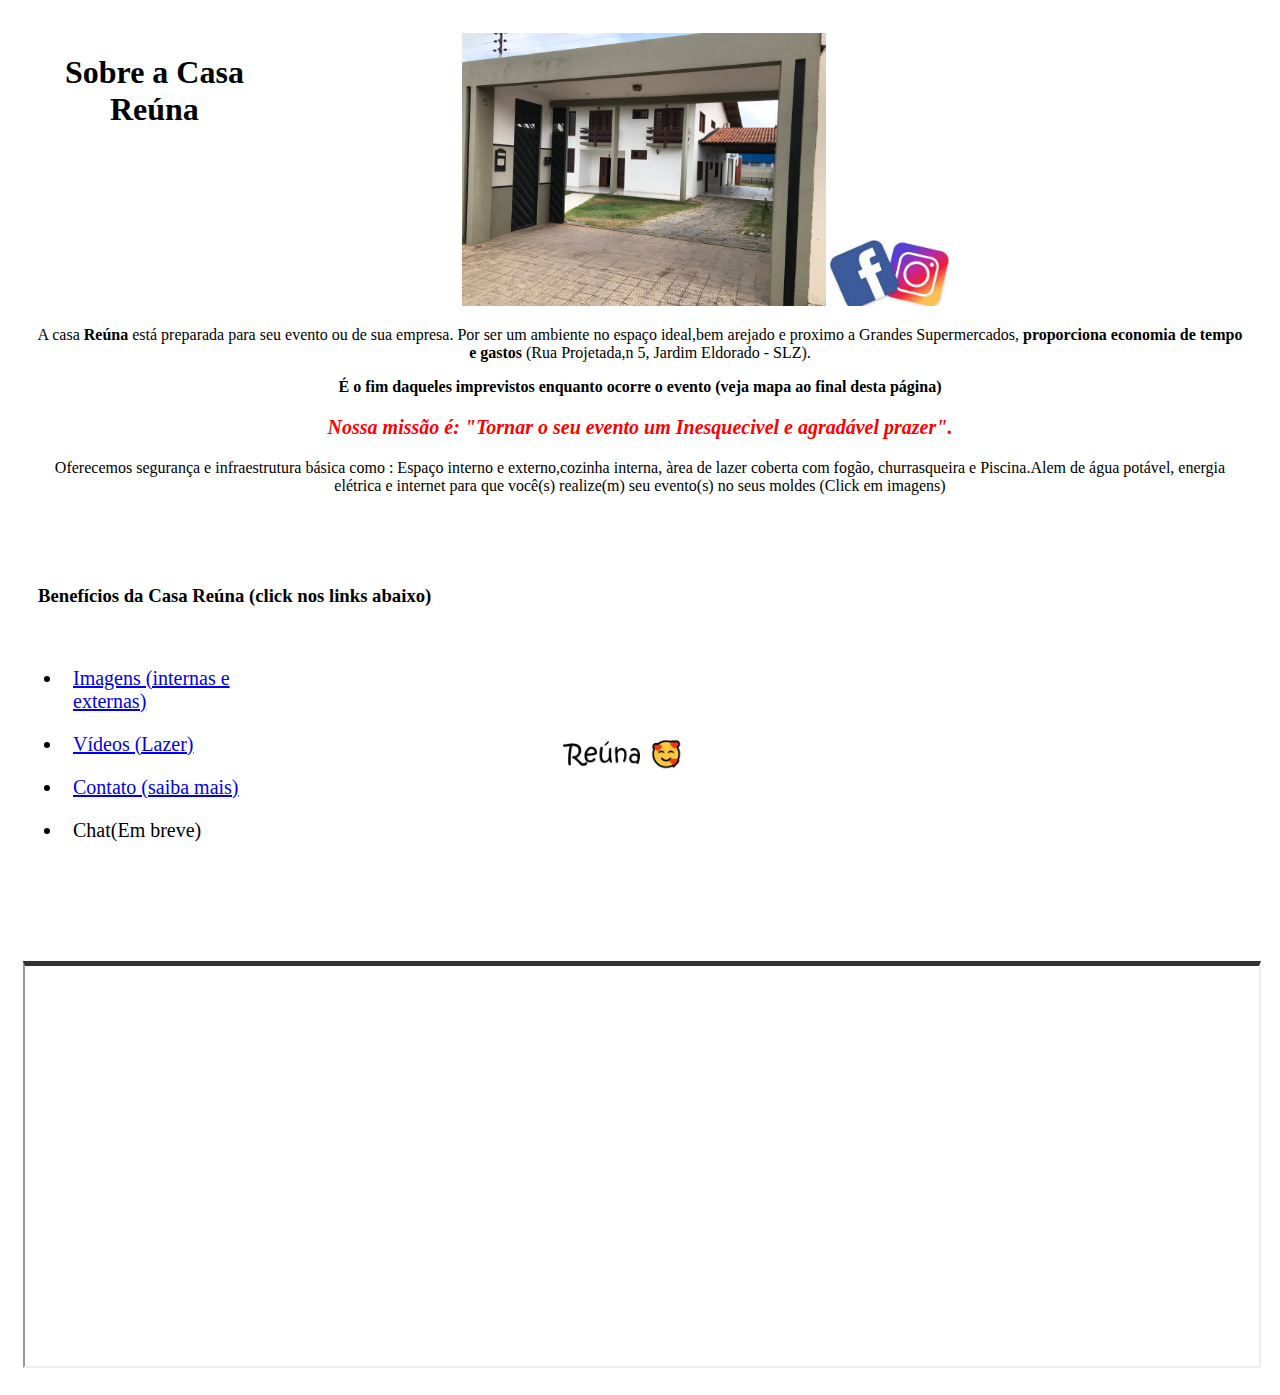
<file: index.html>
<!DOCTYPE html>

 <html lang="pt-br" >

  <head>
  <meta charset="UTF-8">
  <title>Casa Reúna</title>
  <link rel="stylesheet" href="style.css">
  
</head>

    <body>

      	<div class="principal">	

            <ul1>
            <h1>Sobre a Casa Reúna</h1>
            </ul1>
            <img src="entrada.jpg" class="imagentrada">
			<img src="imagemcomunicaçao.jpeg" class="comunicaçaolinks">           
               

		    <p id="paragrafo">A casa <strong>Reúna</strong> está preparada para seu evento ou de sua empresa. Por ser um ambiente no espaço ideal,bem arejado e proximo a Grandes Supermercados, <strong>proporciona economia de tempo e gastos</strong> (Rua Projetada,n 5, Jardim Eldorado - SLZ).</p>

			<p id="paragrafo"><strong>É o fim daqueles imprevistos enquanto ocorre o evento (veja mapa ao final desta página)</strong></p>	

		    <p id="missao"><em><strong> Nossa missão é: "Tornar o seu evento um Inesquecivel e agradável prazer".</strong></em></p>

		    <p id="paragrafo">Oferecemos segurança e infraestrutura básica como : Espaço interno e externo,cozinha interna, àrea de lazer coberta com fogão, churrasqueira e Piscina.Alem de água potável, energia elétrica e internet para que você(s) realize(m) seu evento(s) no seus moldes (Click em imagens) </p>
		    
		</div>

  
    	<div class="beneficios">
 
    		<h3>Benefícios da Casa Reúna (click nos links abaixo)</h3>
				<ul>
				<li class="itens"><a href="imagens.html">   Imagens (internas e externas)</a></li>
				<li class="itens"><a href="videos.html">   Vídeos (Lazer)</a></li>
				<li class="itens"><a href="contatos.html">   Contato (saiba mais)</a></li>
				<li class="itens">  Chat(Em breve)</li>
				</ul>
    		<img src="reuna.jpg" class="imagemcarinho">
    	
         <section id="mapa">

			<iframe src="https://www.google.com/maps/embed?pb=!1m14!1m8!1m3!1d996.5045105728578!2d-44.231044562603664!3d-2.5009397817000587!3m2!1i1024!2i768!4f13.1!3m3!1m2!1s0x7f69217d20d60a3%3A0x5be3f0a6446d368!2sR.%20Projetada%2C%205%20-%20Jardim%20Eldorado%2C%20S%C3%A3o%20Lu%C3%ADs%20-%20MA%2C%2065066-620!5e0!3m2!1spt-BR!2sbr!4v1700492980123!5m2!1spt-BR!2sbr" ;" allowfullscreen="" loading="lazy" referrerpolicy="no-referrer-when-downgrade"></iframe>

			
		</section>  
        
        
    </body>

</html>
</file>
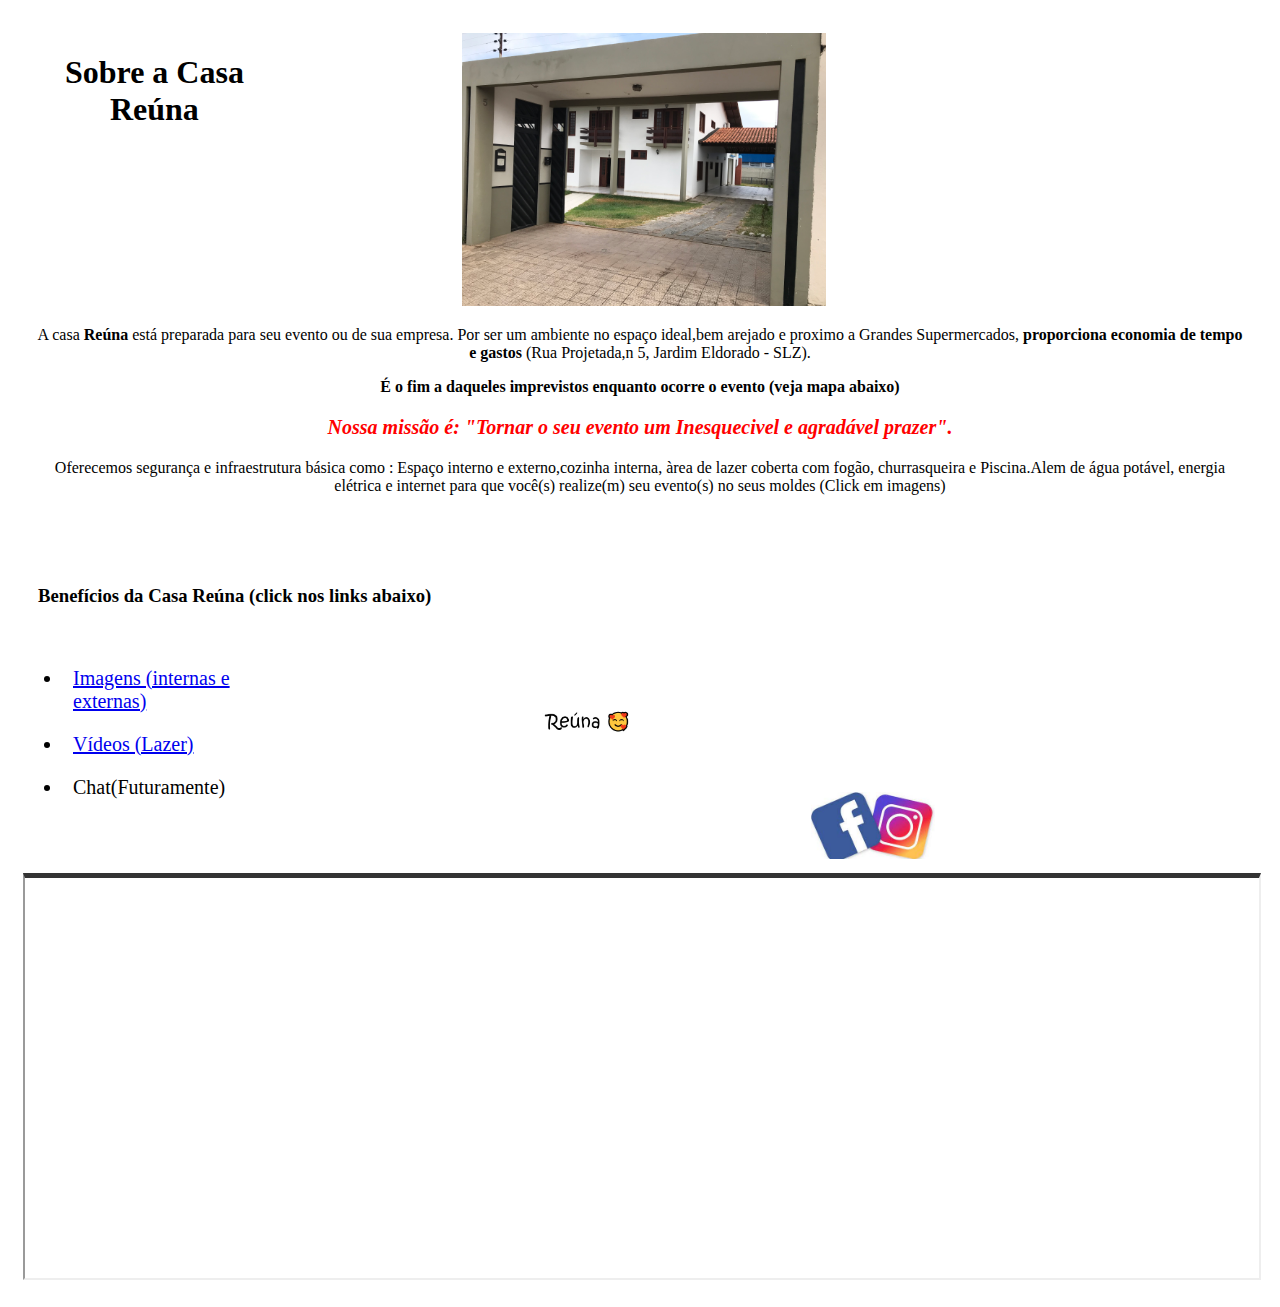
<file: html/index.html>
<!DOCTYPE html>

 <html lang="pt-br" >

  <head>
  <meta charset="UTF-8">
  <title>Casa Reúna</title>
  <link rel="stylesheet" href="style.css">
  
</head>

    <body>

      	<div class="principal">	

            <ul1>
            <h1>Sobre a Casa Reúna</h1>
            </ul1>
            <img src="entrada.jpg" class="imagentrada">


		    

		    <p id="paragrafo">A casa <strong>Reúna</strong> está preparada para seu evento ou de sua empresa. Por ser um ambiente no espaço ideal,bem arejado e proximo a Grandes Supermercados, <strong>proporciona economia de tempo e gastos</strong> (Rua Projetada,n 5, Jardim Eldorado - SLZ).</p>

			<p id="paragrafo"><strong>É o fim a daqueles imprevistos enquanto ocorre o evento (veja mapa abaixo)</strong></p>	

		    <p id="missao"><em><strong> Nossa missão é: "Tornar o seu evento um Inesquecivel e agradável prazer".</strong></em></p>

		    <p id="paragrafo">Oferecemos segurança e infraestrutura básica como : Espaço interno e externo,cozinha interna, àrea de lazer coberta com fogão, churrasqueira e Piscina.Alem de água potável, energia elétrica e internet para que você(s) realize(m) seu evento(s) no seus moldes (Click em imagens) </p>
		    
		</div>

  
    	<div class="beneficios">
 
    		<h3>Benefícios da Casa Reúna (click nos links abaixo)</h3>
				<ul>
				<li class="itens"><a href="imagens.html">   Imagens (internas e externas)</a></li>
				<li class="itens"><a href="videos.html">   Vídeos (Lazer)</a></li>
				<li class="itens">  Chat(Futuramente)</li>
				</ul>
    		<img src="reuna.jpg" class="imagemcarinho">
            <img src="imagemcomunicaçao.jpeg" class="comunicaçaolinks">
            
    	
         <section id="mapa">

			<iframe src="https://www.google.com/maps/embed?pb=!1m14!1m8!1m3!1d996.5045105728578!2d-44.231044562603664!3d-2.5009397817000587!3m2!1i1024!2i768!4f13.1!3m3!1m2!1s0x7f69217d20d60a3%3A0x5be3f0a6446d368!2sR.%20Projetada%2C%205%20-%20Jardim%20Eldorado%2C%20S%C3%A3o%20Lu%C3%ADs%20-%20MA%2C%2065066-620!5e0!3m2!1spt-BR!2sbr!4v1700492980123!5m2!1spt-BR!2sbr" ;" allowfullscreen="" loading="lazy" referrerpolicy="no-referrer-when-downgrade"></iframe>

			
		</section>  
        
        
    </body>

</html>
</file>
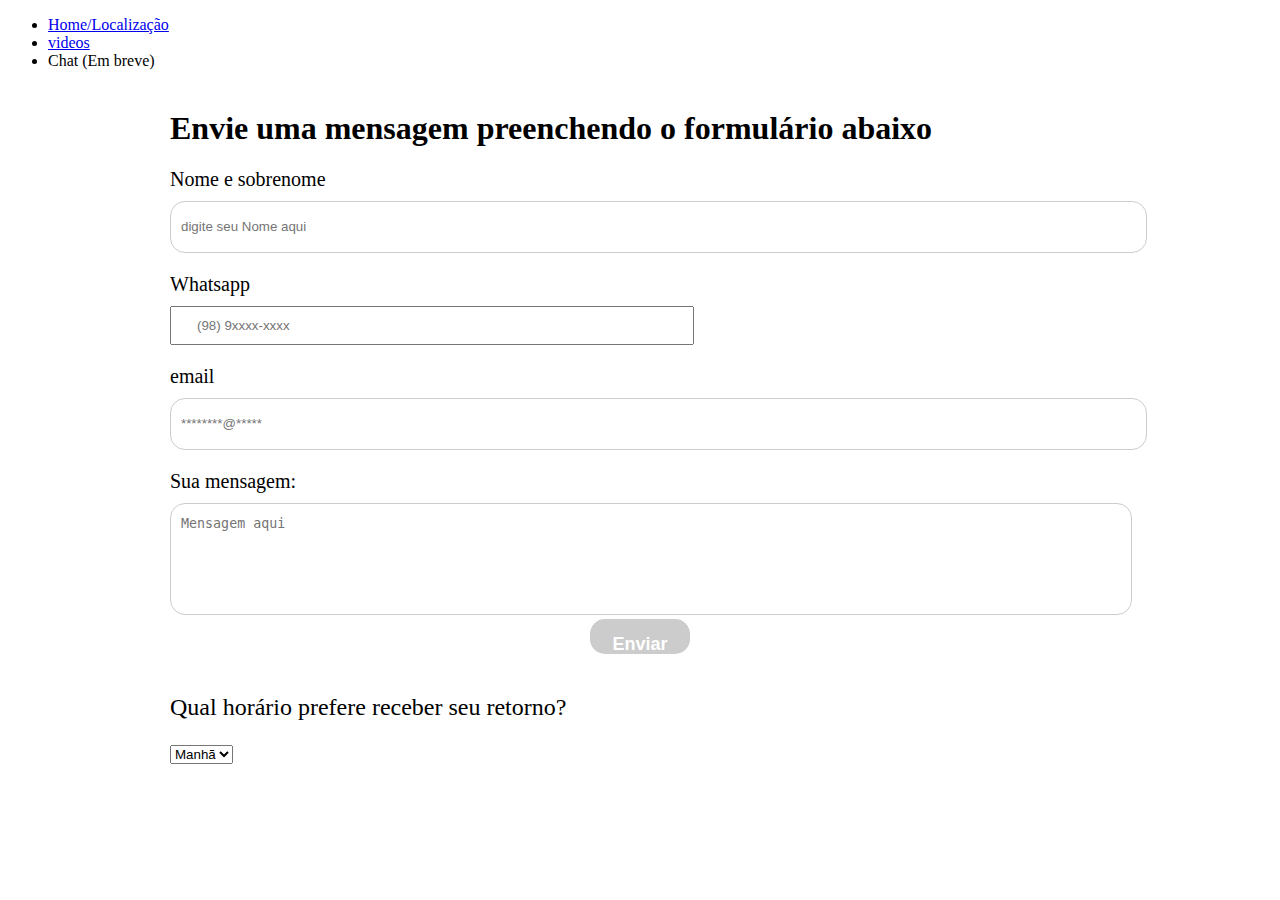
<file: contatos.html>
<!DOCTYPE html>
<html lang="pt-br" >

  <head>
  <meta charset="UTF-8">
  <title>Casa Reúna</title>
  <link rel="stylesheet" href="contatos.css">
  
</head>

     <body>
        <header>
                <ul>
                    <li><a href="index.html">Home/Localização</a></li>
                    <li><a href="videos.html"> videos</a></li>
                    <li>Chat (Em breve)</li>

                </ul>
        </header>
        
        <main>   
            <body>

         </form>

                <form action="enviaremail.php"  method="post">
                    <h1> Envie uma mensagem preenchendo o formulário abaixo</h1>
                
                <div>
                    <label for="name">Nome e sobrenome</label>
                    <input type="text" id="name" name="name" placeholder="digite seu Nome aqui" class="input-padrao" required>
                </div>
                
                <div>
                    <label for="Whatsapp">Whatsapp</label>
                    <input type="tel" id="Whatsapp" name="Whatsapp" placeholder="(98) 9xxxx-xxxx" class="input-padrao" required>
                </div>

                <div>
                    <label for="email">email</label>
                    <input type="email" id="email" name="email"  placeholder="********@*****" class="input-padrao" required>
                </div>

                <div>
                    <label for="message">Sua mensagem:</label>
                    <textarea name="message" id="message" name="message" placeholder="Mensagem aqui" required></textarea>
                </div>
                
              <input type="submit" value=" Enviar " class="enviar">
                              
            </form>
                        
           

            <div>
                <p>Qual horário prefere receber seu retorno?</p>
                <select>
                    <option>Manhã</option>
                    <option>Tarde</option>
                    <option>Noite</option>
                </select>
            </div>

            
                        
        </main>
                
                                
        <footer>
         
        </footer>
    </body>

  
</html>
</file>
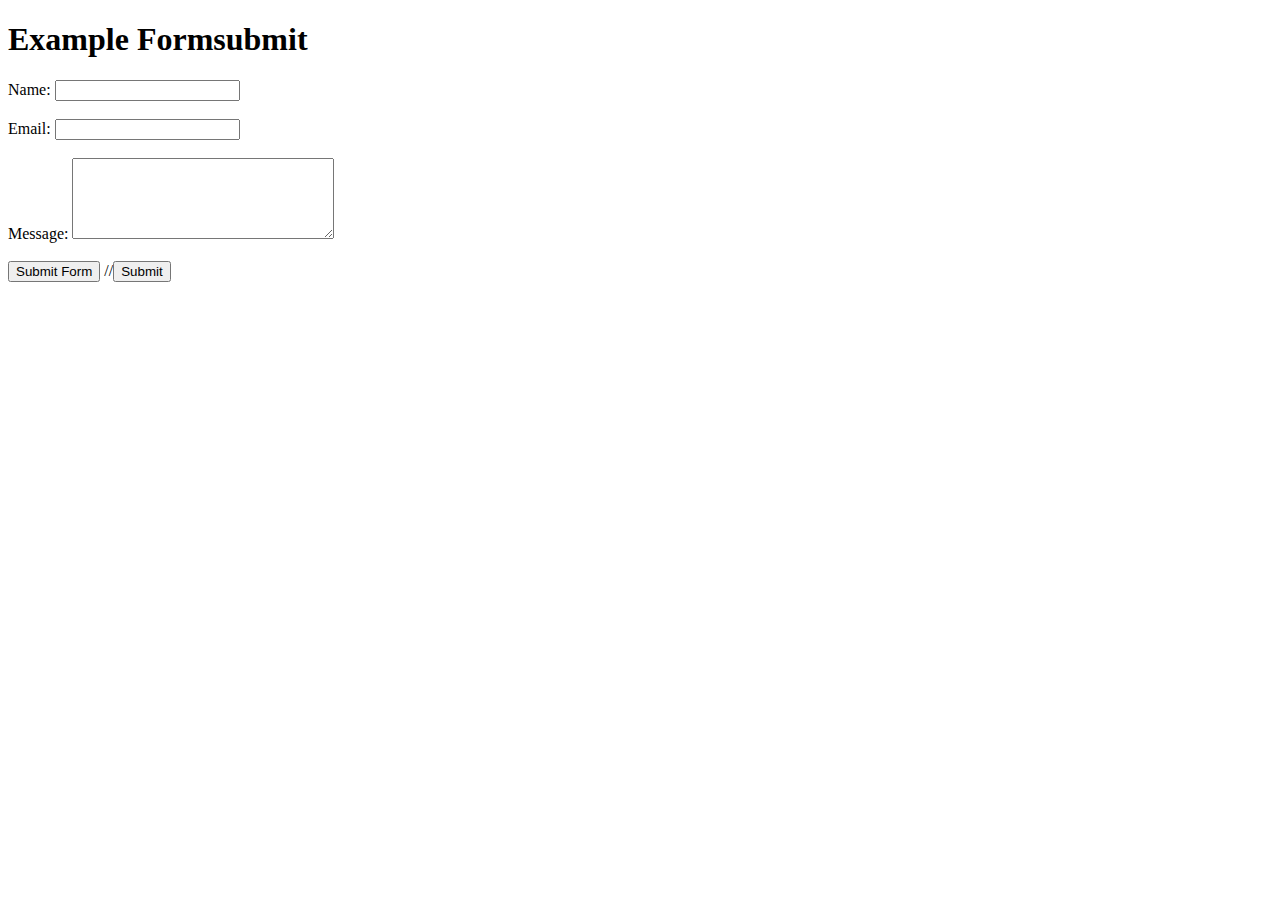
<file: form.html>
<!DOCTYPE html>
<html>
<head>
    <title>Example Formsubmit</title>
</head>
<body>
    <h1>Example Formsubmit</h1>
    <form action="https://formsubmit.co/acapinheirodrive@email.com" method="POST"></form>
            <label for="name">Name:</label>
        <input type="text" id="name" name="name" required><br><br>

        <label for="email">Email:</label>
        <input type="email" id="email" name="email" required><br><br>
        
        <label for="message">Message:</label>
        <textarea id="message" name="message" rows="5" cols="30" required></textarea><br><br>
        <button type="submit" class="btn btn-lg btn-dark btn-block">Submit Form</button>
        //<input type="submit" value="Submit">
    </form>
</body>
</html>
</file>
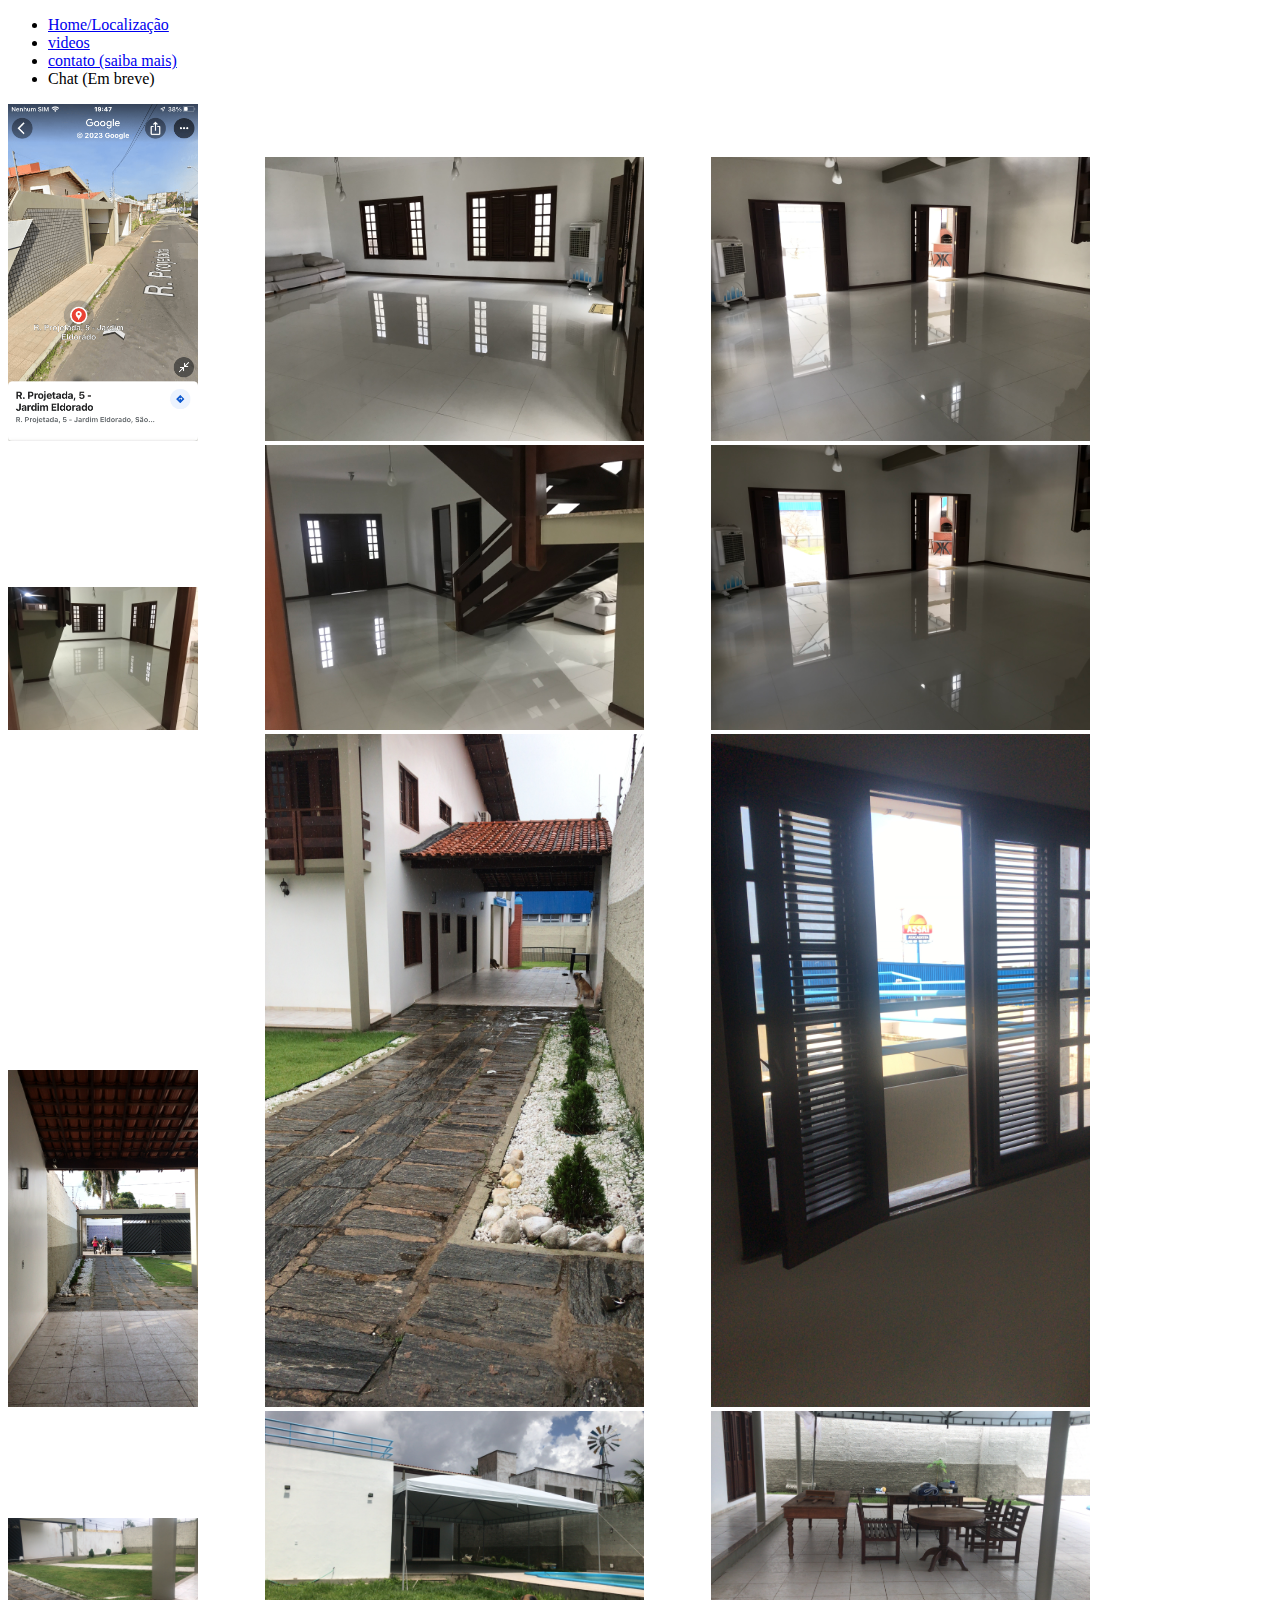
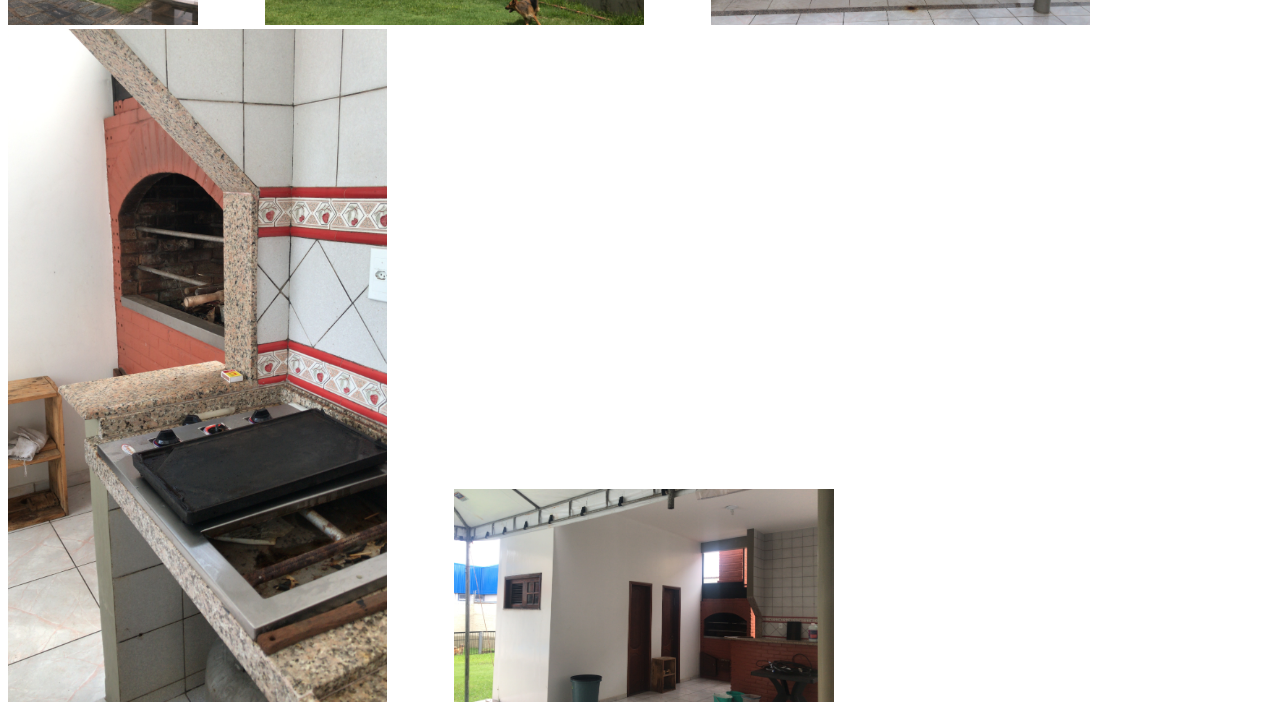
<file: imagens.html>
<!DOCTYPE html>
<html>
    <head>
        <meta charset="UTF-8">
        <title>imagens - reuna</title>
        <link rel="stylesheet" href="imagens.css">
        
    </head>
    <body>
        <header>
            <ul>
                <li><a href="index.html">Home/Localização</a></li>
                <li><a href="videos.html"> videos</a></li>
                <li><a href="contatos.html"> contato (saiba mais)</a></li>
                <li>Chat (Em breve)</li>
            </ul>
        </header>

        <img src="rua-min.png" class="imagem_01">
        <img src= "salao_01-min.jpg" class="imagem_02">
        <img src= "salao_02-min.jpg" class="imagem_03">

        <img src="013.jpg" class="imagem_04">
        <img src= "014.jpg" class="imagem_05">
        <img src= "016.jpg" class="imagem_06">

        <img src="001.jpg" class="imagem_07">
        <img src= "002.jpg" class="imagem_08">
        <img src= "003.jpg" class="imagem_09">

        <img src="004.jpg" class="imagem_10">
        <img src= "005.jpg" class="imagem_11">
        <img src= "006.jpg" class="imagem_12">

        <img src= "008.jpg" class="imagem_14">
        <img src= "009.jpg" class="imagem_15">

        
    </body>
</html>
</file>
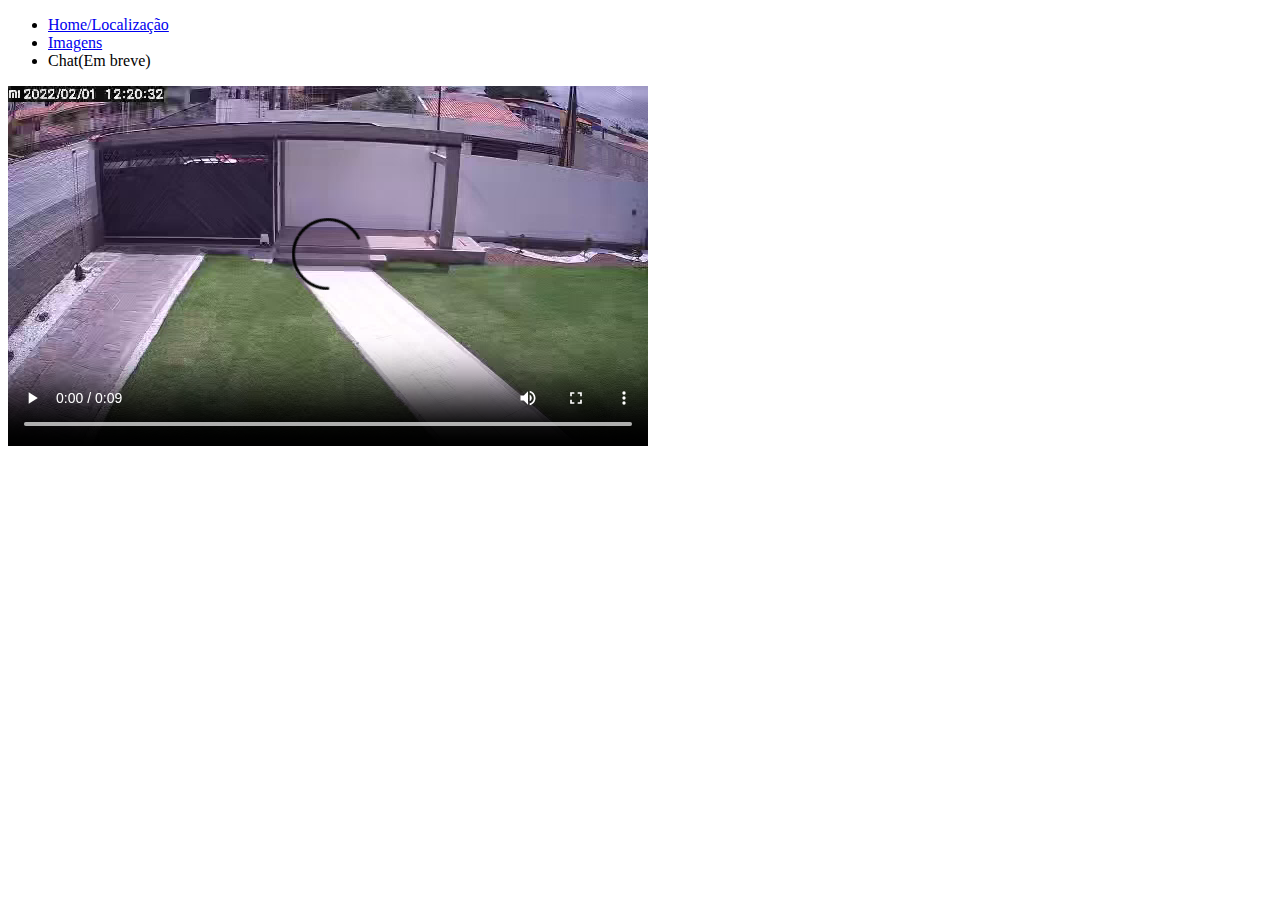
<file: videos.html>
<!DOCTYPE html>
<html>
    <head>
        <meta charset="UTF-8">
        <title>videos - reuna</title>
        <link rel="stylesheet" href="videos.css">
        
    </head>
    <body>
        <header>
            <ul>
                <li><a href="index.html">Home/Localização</a></li>
                <li><a href="imagens.html">Imagens</a></li>
                <li>Chat(Em breve)</li>
            </ul>
        </header>

      <video controls autoplay></videocontrols>>  <source src="001v.MP4" type="video/MP4"></video class="video_01">
                

        
    </body>
</html>
</file>
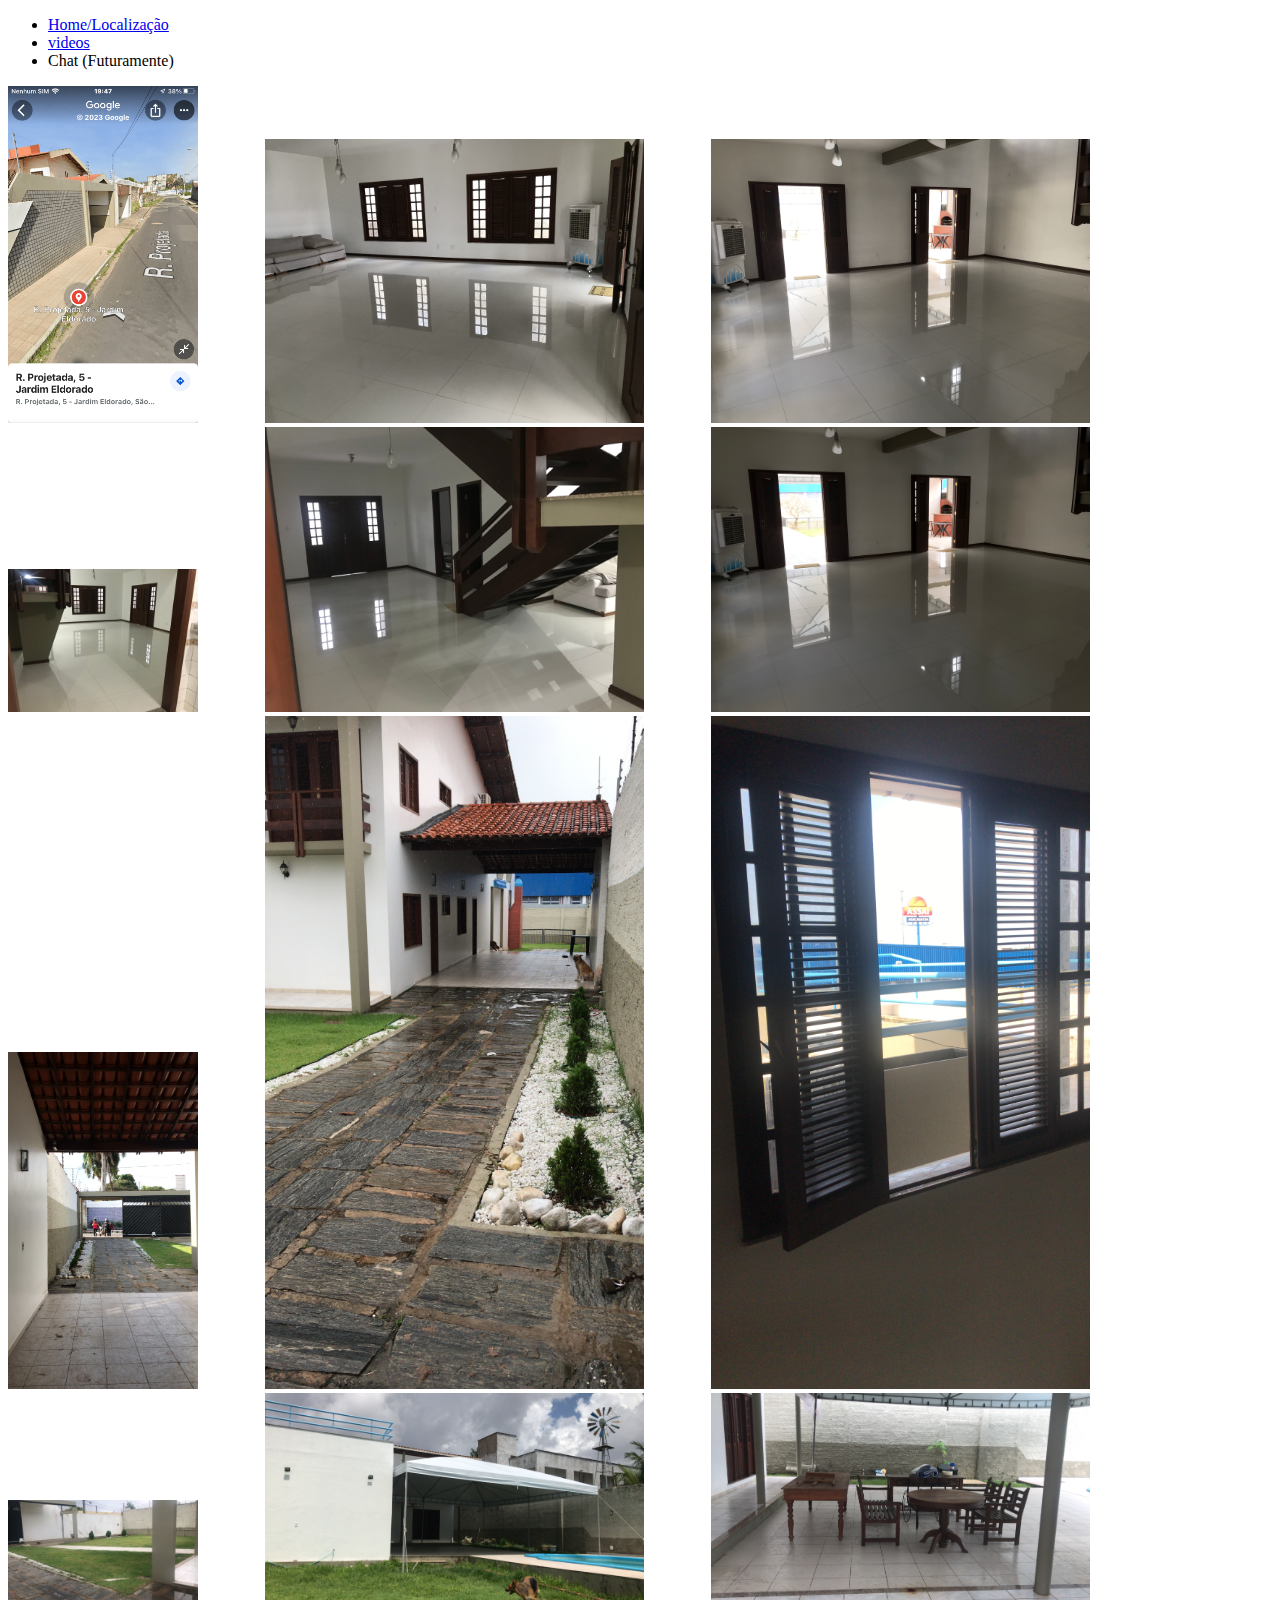
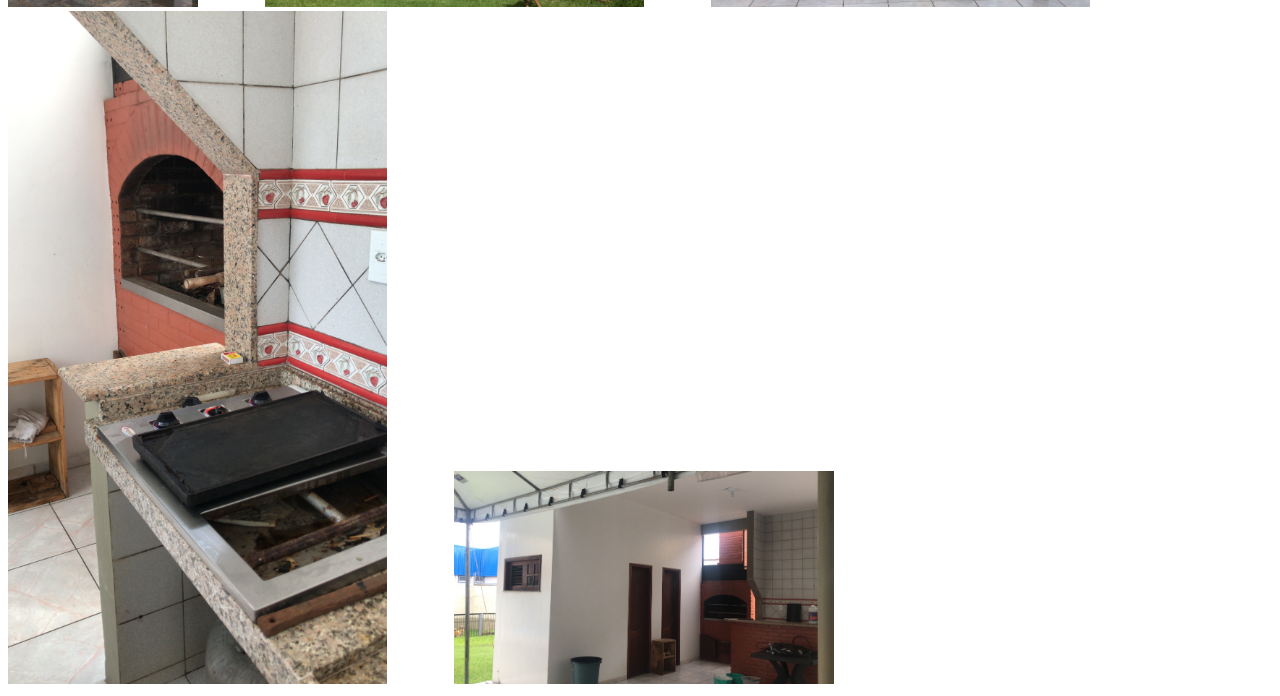
<file: html/imagens.html>
<!DOCTYPE html>
<html>
    <head>
        <meta charset="UTF-8">
        <title>imagens - reuna</title>
        <link rel="stylesheet" href="imagens.css">
        
    </head>
    <body>
        <header>
            <ul>
                <li><a href="index.html">Home/Localização</a></li>
                <li><a href="videos.html"> videos</a></li>
                <li>Chat (Futuramente)</li>
            </ul>
        </header>

        <img src="rua-min.png" class="imagem_01">
        <img src= "salao_01-min.jpg" class="imagem_02">
        <img src= "salao_02-min.jpg" class="imagem_03">

        <img src="013.jpg" class="imagem_04">
        <img src= "014.jpg" class="imagem_05">
        <img src= "016.jpg" class="imagem_06">

        <img src="001.jpg" class="imagem_07">
        <img src= "002.jpg" class="imagem_08">
        <img src= "003.jpg" class="imagem_09">

        <img src="004.jpg" class="imagem_10">
        <img src= "005.jpg" class="imagem_11">
        <img src= "006.jpg" class="imagem_12">

        <img src= "008.jpg" class="imagem_14">
        <img src= "009.jpg" class="imagem_15">

        
    </body>
</html>
</file>
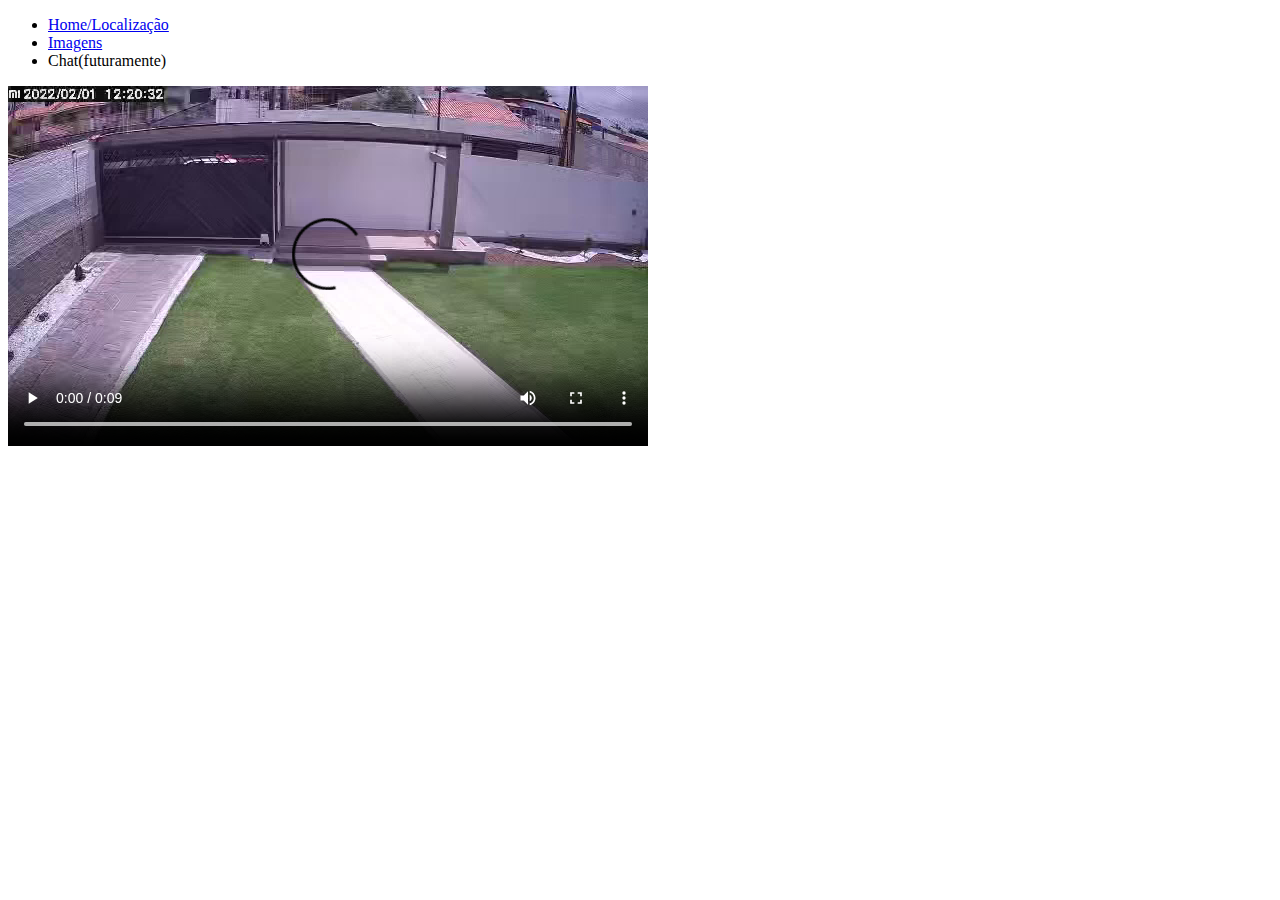
<file: html/videos.html>
<!DOCTYPE html>
<html>
    <head>
        <meta charset="UTF-8">
        <title>videos - reuna</title>
        <link rel="stylesheet" href="videos.css">
        
    </head>
    <body>
        <header>
            <ul>
                <li><a href="index.html">Home/Localização</a></li>
                <li><a href="imagens.html">Imagens</a></li>
                <li>Chat(futuramente)</li>
            </ul>
        </header>

      <video controls autoplay></videocontrols>>  <source src="001v.MP4" type="video/MP4"></video class="video_01">
                

        
    </body>
</html>
</file>
<file: style.css>
.principal{

	padding: 25px;
}

h1{
	text-align: center}

ul1{
	display: inline-block;
	vertical-align: top;
	width: 20%;
	margin-right: 15%;
}ul1

p{
	text-align: centertext-align: center
}
#paragrafo{
	text-align: center
}

.imagentrada{
	width:30%;
}


#missao {

	font-size: 20px;
	text-align: center
}

em strong {
	color: #FF0000;
}

.beneficios {
	background: #FFFFFF;
	padding: 15px;
}


h3 {
	background: #FFFFFF;
	padding: 15px;
	}

.itens {
	
    font-size: 20px;
	padding: 10px;

}


ul {
	display: inline-block;
	vertical-align: top;
	width: 20%;
	margin-right: 15%;
}

.imagemcarinho{

	width: 35%;
		
}

#mapa iframe{
	width: 100%;
    height: 400px;
	margin-top: 10px;
    border-top: solid 5px #333;


}


.comunicaçaolinks{
	width: 10%;
	margin-right: 15%;
	
}
</file>
<file: html/style.css>
.principal{

	padding: 25px;
}

h1{
	text-align: center}

ul1{
	display: inline-block;
	vertical-align: top;
	width: 20%;
	margin-right: 15%;
}ul1

p{
	text-align: centertext-align: center
}
#paragrafo{
	text-align: center
}

.imagentrada{
	width:30%;
}


#missao {

	font-size: 20px;
	text-align: center
}

em strong {
	color: #FF0000;
}

.beneficios {
	background: #FFFFFF;
	padding: 15px;
}


h3 {
	background: #FFFFFF;
	padding: 15px;
	}

.itens {
	
    font-size: 20px;
	padding: 10px;

}


ul {
	display: inline-block;
	vertical-align: top;
	width: 20%;
	margin-right: 15%;
}

.imagemcarinho{

	width:25%;
	
}

#mapa iframe{
	width: 100%;
    height: 400px;
	margin-top: 10px;
    border-top: solid 5px #333;


}


.comunicaçaolinks{
	width: 10%;
	margin-right: 15%;
	
}
</file>
<file: contatos.css>
p{
    width: 100%;
    font-size: 1.5em;
}

main {
    width: 940px;
    margin: 0 auto;
}

form {
    margin: 40px 0;
}

form label {
    display:block;
    font-size: 20px;
    margin: 0 0 10px;
}

.input-padrao {
    display: block;
    margin: 0 0 20px;
    padding: 10px 25px;
    width: 50%;
}

}
.field{
    width: 100%;
    margin: 15px 0;
}
.field label, 
.field span{
    padding-left: 10px;
    font-size: 1.1em;
    display: block;
    width: 100%;
}

input[type=text],
input[type=email],
textarea{
    width: 100%;
    padding-left: 10px;
    height: 30px;
    line-height: 30px;
    border-radius: 15px;
    border: 1px solid #ccc;
    outline: none;
}
input#nao{
    margin-left: 30px;
}
textarea{
    line-height: 20px;
    padding: 10px;
    height: 90px;
    resize: none;
}
input[type=submit]{
    display: block;
    background-color: #ccc;
    height: 35px;
    border: none;
    outline: 0;
    cursor: pointer;
    width: 100px;
    margin: 0 auto;
    text-align: center;
    border-radius: 15px;
}

.enviar {
    width:40%;
    padding: 15px 0;
    background: orange;
    color: white;
    font-weight: bold;
    font-size: 18px;
    border: none;
    border-radius: 5px;
    transition: 1s all;
    cursor: pointer;
}
.enviar:hover {
    background: darkorange;
    transform: scale(1.2);
}
</file>
<file: imagens.css>
.imagem_01{

    width: 15%;
	margin-right: 5%;
	
}
.imagem_02{

    width: 30%;
	margin-right: 5%;
	
}
.imagem_03{

    width: 30%;
	margin-right: 5%;
	
}
.imagem_04{

    width: 15%;
	margin-right: 5%;
	
}
.imagem_05{

    width: 30%;
	margin-right: 5%;
	
}
.imagem_06{

    width: 30%;
	margin-right: 5%;
	
}

.imagem_07{

    width: 15%;
	margin-right: 5%;
	
}
.imagem_08{

    width: 30%;
	margin-right: 5%;
	
}
.imagem_09{

    width: 30%;
	margin-right: 5%;
	
}

.imagem_10{

    width: 15%;
	margin-right: 5%;
	
}
.imagem_11{

    width: 30%;
	margin-right: 5%;
	
}
.imagem_12{

    width: 30%;
	margin-right: 5%;
	
}

.imagem_13{

    width: 15%;
	margin-right: 5%;
	
}
.imagem_14{

    width: 30%;
	margin-right: 5%;
	
}
.imagem_15{

    width: 30%;
	margin-right: 5%;
	
}
</file>
<file: videos.css>
.video_01{

    width: 15%;
	margin-right: 5%;
	
}
</file>
<file: html/imagens.css>
.imagem_01{

    width: 15%;
	margin-right: 5%;
	
}
.imagem_02{

    width: 30%;
	margin-right: 5%;
	
}
.imagem_03{

    width: 30%;
	margin-right: 5%;
	
}
.imagem_04{

    width: 15%;
	margin-right: 5%;
	
}
.imagem_05{

    width: 30%;
	margin-right: 5%;
	
}
.imagem_06{

    width: 30%;
	margin-right: 5%;
	
}

.imagem_07{

    width: 15%;
	margin-right: 5%;
	
}
.imagem_08{

    width: 30%;
	margin-right: 5%;
	
}
.imagem_09{

    width: 30%;
	margin-right: 5%;
	
}

.imagem_10{

    width: 15%;
	margin-right: 5%;
	
}
.imagem_11{

    width: 30%;
	margin-right: 5%;
	
}
.imagem_12{

    width: 30%;
	margin-right: 5%;
	
}

.imagem_13{

    width: 15%;
	margin-right: 5%;
	
}
.imagem_14{

    width: 30%;
	margin-right: 5%;
	
}
.imagem_15{

    width: 30%;
	margin-right: 5%;
	
}
</file>
<file: html/videos.css>
.video_01{

    width: 15%;
	margin-right: 5%;
	
}
</file>
